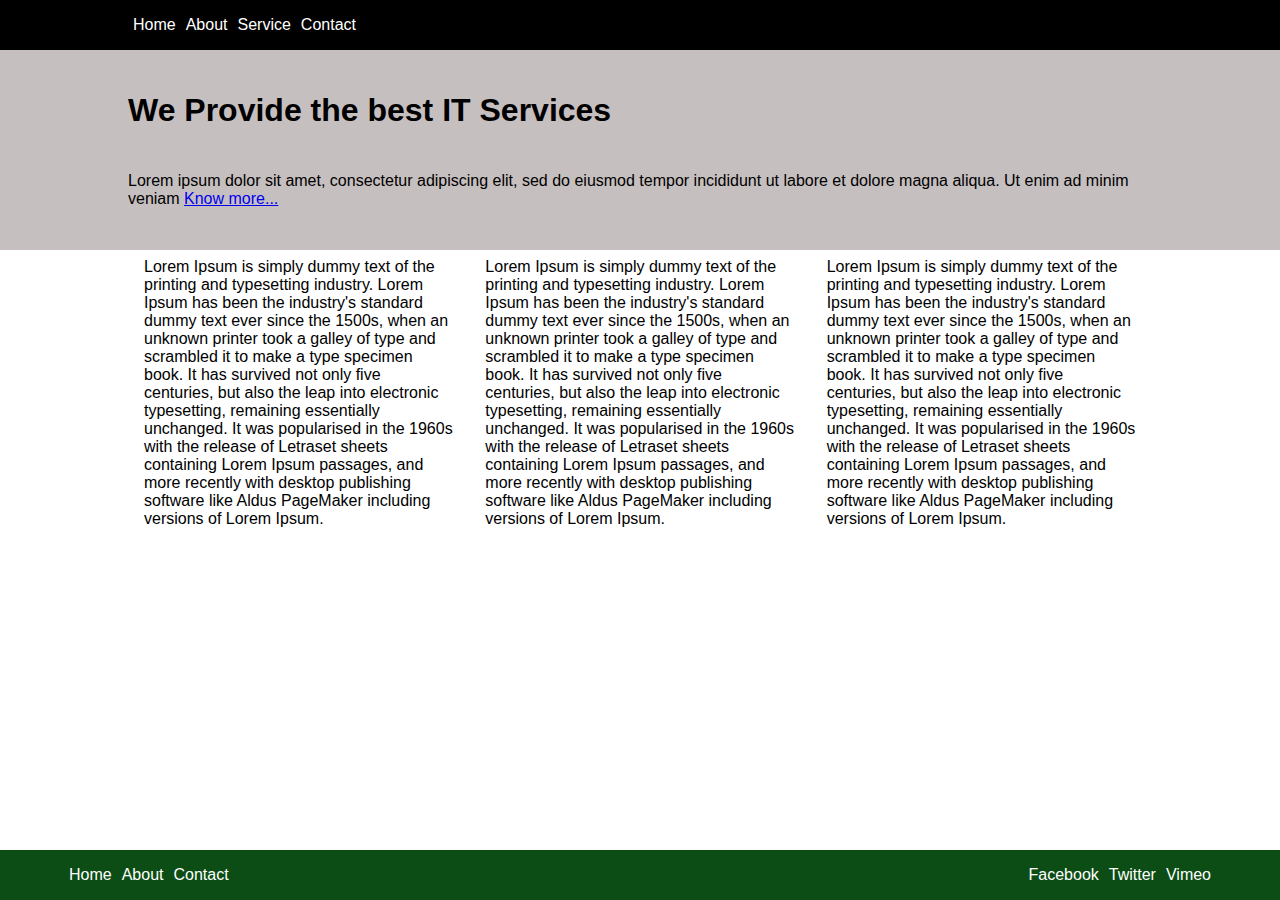
<file: hw2-CSS/index.html>
<!DOCTYPE html>
<html lang="en">

<head>
    <meta charset="UTF-8">
    <meta http-equiv="X-UA-Compatible" content="IE=edge">
    <meta name="viewport" content="width=device-width, initial-scale=1.0">
    <link rel="stylesheet" href="./index.css">
    <title>Document</title>
</head>

<body>
    <header id="header">
        <ul>
            <li>Home</li>
            <li>About</li>
            <li>Service</li>
            <li>Contact</li>
        </ul>
    </header>
    <div id="title">
        <h1>We Provide the best IT Services</h1>
        <p>Lorem ipsum dolor sit amet, consectetur adipiscing elit, sed do eiusmod tempor incididunt ut labore et dolore
            magna aliqua. Ut enim ad minim veniam <a href="#">Know more...</a></p>
    </div>
    <div id="content">
        <p>Lorem Ipsum is simply dummy text of the printing and typesetting industry. Lorem Ipsum has been the
            industry's standard dummy text ever since the 1500s, when an unknown printer took a galley of type and
            scrambled it to make a type specimen book. It has survived not only five centuries, but also the leap into
            electronic typesetting, remaining essentially unchanged. It was popularised in the 1960s with the release of
            Letraset sheets containing Lorem Ipsum passages, and more recently with desktop publishing software like
            Aldus PageMaker including versions of Lorem Ipsum.
        </p>
        <p>Lorem Ipsum is simply dummy text of the printing and typesetting industry. Lorem Ipsum has been the
            industry's standard dummy text ever since the 1500s, when an unknown printer took a galley of type and
            scrambled it to make a type specimen book. It has survived not only five centuries, but also the leap into
            electronic typesetting, remaining essentially unchanged. It was popularised in the 1960s with the release of
            Letraset sheets containing Lorem Ipsum passages, and more recently with desktop publishing software like
            Aldus PageMaker including versions of Lorem Ipsum.
        </p>
        <p>Lorem Ipsum is simply dummy text of the printing and typesetting industry. Lorem Ipsum has been the
            industry's standard dummy text ever since the 1500s, when an unknown printer took a galley of type and
            scrambled it to make a type specimen book. It has survived not only five centuries, but also the leap into
            electronic typesetting, remaining essentially unchanged. It was popularised in the 1960s with the release of
            Letraset sheets containing Lorem Ipsum passages, and more recently with desktop publishing software like
            Aldus PageMaker including versions of Lorem Ipsum.
        </p>
    </div>
    <footer id="footer">
        <ul>
            <li>Home</li>
            <li>About</li>
            <li>Contact</li>
        </ul>
        <ul>
            <li>Facebook</li>
            <li>Twitter</li>
            <li>Vimeo</li>
        </ul>
    </footer>
</body>

</html>
</file>
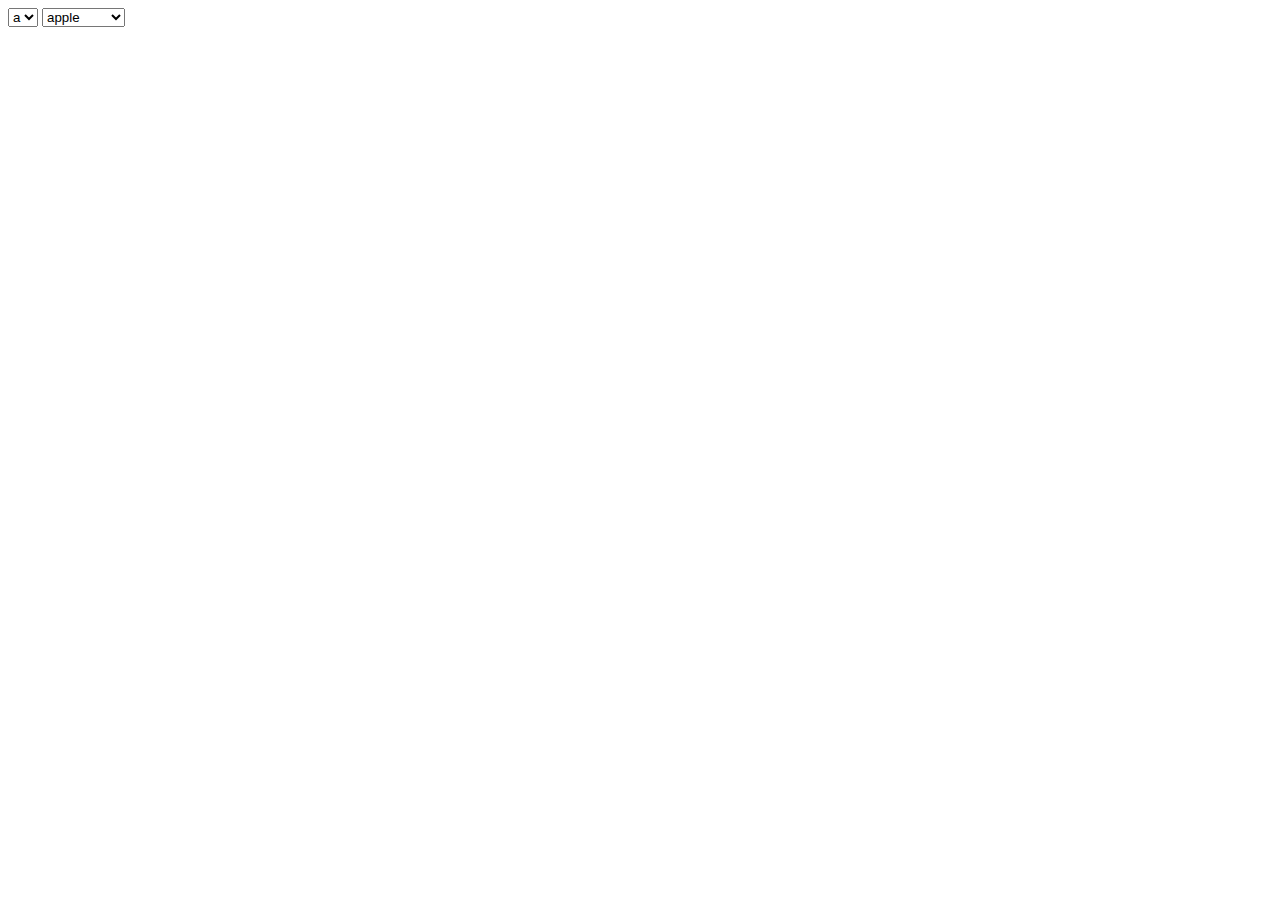
<file: hw4-relational_selector/index.html>
<!DOCTYPE html>
<html lang="en">

<head>
    <meta charset="UTF-8">
    <meta http-equiv="X-UA-Compatible" content="IE=edge">
    <meta name="viewport" content="width=device-width, initial-scale=1.0">
    <script async src="./index.js"></script>
    <title>Document</title>
</head>

<body>
    <form>
        <select name="cars" id="letter">
        </select>
        <select name="cars" id="word">
        </select>
        <br><br>
    </form>
</body>

</html>
</file>
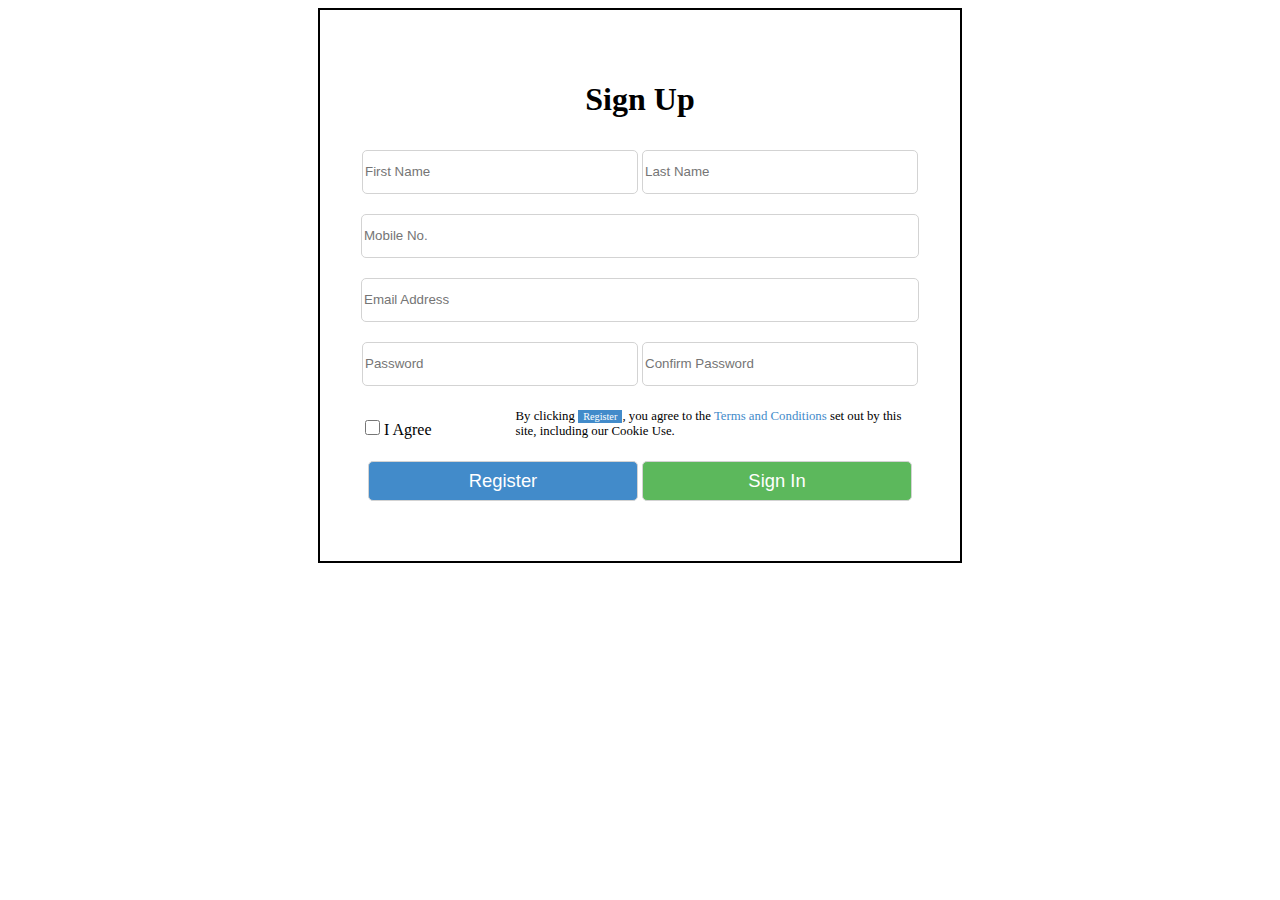
<file: hw1-HTML/sign_up.html>
<!DOCTYPE html>
<html lang="en">

<head>
    <meta charset="UTF-8" />
    <meta http-equiv="X-UA-Compatible" content="IE=edge" />
    <meta name="viewport" content="width=device-width, initial-scale=1.0" />
    <title>Sign Up</title>
    <link rel="stylesheet" href="./sign_up.css" />
</head>

<body>
    <div id="sign_up_div">
        <form id="sign_up_form" name="sign_up_form">
            <h1 id="title">Sign Up</h1>
            <section>
                <input type="text" id="first_name" class="name" name="first_name" placeholder="First Name" />
                <input type="text" id="last_name" class="name" name="last_name" placeholder="Last Name" />
            </section>
            <section>
                <input type="tel" id="phone" name="phone" placeholder="Mobile No." />
            </section>
            <section>
                <input type="email" id="email" name="email" placeholder="Email Address" />
            </section>
            <section>
                <input type="password" id="password" class="password" name="password" placeholder="Password" />
                <input type="password" id="password_confirm" class="password" name="password_confirm"
                    placeholder="Confirm Password" />
            </section>
            <section id="agreement_section" name="agreement_section">
                <input type="checkbox" id="agreement_checkbox" name="agreement_checkbox" />
                <label>I Agree</label>
                <p id="agreement_text" name="agreement_text">
                    By clicking <span id="inline_register">Register</span>, you agree to
                    the <a href="#">Terms and Conditions</a> set out by this site,
                    including our Cookie Use.
                </p>
            </section>
            <section>
                <button id="register_button" name="register_button">Register</button>
                <button id="sign_in_button" name="sign_in_button">Sign In</button>
            </section>
        </form>
    </div>
</body>

</html>
</file>
<file: hw2-CSS/index.css>
:root {
  font-family: Arial, Helvetica, sans-serif;
}

body {
  margin: 0 auto;
}

#header {
  background-color: #000;
  color: white;
  margin: 0 auto;
  position: fixed;
  width: 100%;
  top: 0;
}

ul {
  list-style: none;
  margin: 0 10vw;
  padding: 0;
  height: 50px;
  display: flex;
  flex-direction: row;
  align-items: center;
}

li {
  margin: 0 5px;
}

#title {
  background-color: #c6bfbf;
  width: 100%;
  height: 200px;
  display: flex;
  flex-direction: column;
  justify-content: space-evenly;
  margin-top: 50px;
}

#title h1,
#title p,
#content {
  margin: 0 10vw;
}

#content {
  display: flex;
  flex-direction: row;
  margin-bottom: 50px;
}

#content p {
  margin: 8px 16px;
}

#footer {
  background-color: #0b4d14;
  color: white;
  display: flex;
  justify-content: space-between;
  width: 100%;
  position: fixed;
  bottom: 0;
}

#footer ul {
  margin: 0 5vw;
}
</file>
<file: hw1-HTML/sign_up.css>
#sign_up_div {
  width: 600px;
  left: 0;
  right: 0;
  margin: 0 auto;
  /* background-color: lightblue; */
  text-align: center;
  border: 2px solid black;
  padding: 50px 20px;
}

section {
  position: relative;
  margin: 0 auto;
  width: 100%;
}

input,
button {
  width: 92%;
  height: 40px;
  margin: 10px auto;
  border-radius: 5px;
  border: 1px solid lightgray;
}

.name,
.password,
button {
  width: 45%;
}

input:focus {
  outline: 1px solid rgb(118, 183, 235);
}

#agreement_section {
  text-align: start;
}

#agreement_checkbox {
  margin-left: 25px;
  height: 15px;
  width: 15px;
  text-align: start;
}

#inline_register {
  font-size: 0.8em;
  background-color: rgb(66, 139, 202);
  color: white;
  padding: 0.1em 0.5em;
}

#agreement_text {
  display: inline-block;
  /* position: relative;
  left: 80px; */
  font-size: 0.8em;
  width: 66%;
  margin-left: 80px;
  margin-right: 0;
  text-align: start;
}

a {
  text-decoration: none;
  color: rgb(67, 139, 202);
}

button {
  font: 1.15em sans-serif;
  color: white;
}

#register_button {
  background-color: rgb(66, 139, 202);
}

#sign_in_button {
  background-color: rgb(92, 184, 92);
}
</file>
